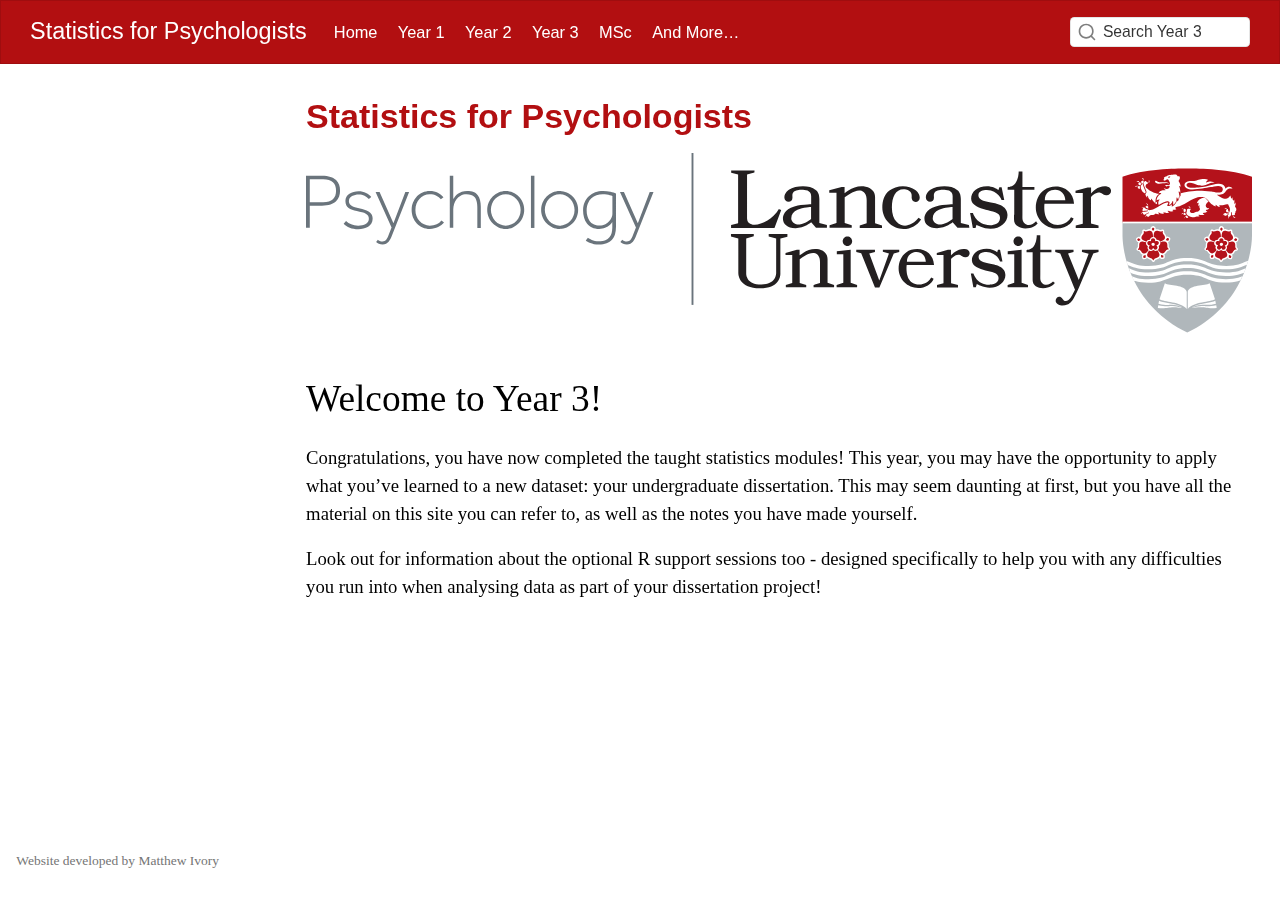
<file: docs/index.html>
<!DOCTYPE html>
<html xmlns="http://www.w3.org/1999/xhtml" lang="en" xml:lang="en"><head>

<meta charset="utf-8">
<meta name="generator" content="quarto-1.5.56">

<meta name="viewport" content="width=device-width, initial-scale=1.0, user-scalable=yes">


<title>Statistics for Psychologists</title>
<style>
code{white-space: pre-wrap;}
span.smallcaps{font-variant: small-caps;}
div.columns{display: flex; gap: min(4vw, 1.5em);}
div.column{flex: auto; overflow-x: auto;}
div.hanging-indent{margin-left: 1.5em; text-indent: -1.5em;}
ul.task-list{list-style: none;}
ul.task-list li input[type="checkbox"] {
  width: 0.8em;
  margin: 0 0.8em 0.2em -1em; /* quarto-specific, see https://github.com/quarto-dev/quarto-cli/issues/4556 */ 
  vertical-align: middle;
}
</style>


<script src="site_libs/quarto-nav/quarto-nav.js"></script>
<script src="site_libs/quarto-nav/headroom.min.js"></script>
<script src="site_libs/clipboard/clipboard.min.js"></script>
<script src="site_libs/quarto-search/autocomplete.umd.js"></script>
<script src="site_libs/quarto-search/fuse.min.js"></script>
<script src="site_libs/quarto-search/quarto-search.js"></script>
<meta name="quarto:offset" content="./">
<link href="./Images/favicon.png" rel="icon" type="image/png">
<script src="site_libs/quarto-html/quarto.js"></script>
<script src="site_libs/quarto-html/popper.min.js"></script>
<script src="site_libs/quarto-html/tippy.umd.min.js"></script>
<link href="site_libs/quarto-html/tippy.css" rel="stylesheet">
<link href="site_libs/quarto-html/quarto-syntax-highlighting.css" rel="stylesheet" id="quarto-text-highlighting-styles">
<script src="site_libs/bootstrap/bootstrap.min.js"></script>
<link href="site_libs/bootstrap/bootstrap-icons.css" rel="stylesheet">
<link href="site_libs/bootstrap/bootstrap.min.css" rel="stylesheet" id="quarto-bootstrap" data-mode="light">
<script id="quarto-search-options" type="application/json">{
  "location": "navbar",
  "copy-button": false,
  "collapse-after": 3,
  "panel-placement": "end",
  "type": "textbox",
  "limit": 50,
  "keyboard-shortcut": [
    "f",
    "/",
    "s"
  ],
  "language": {
    "search-no-results-text": "No results",
    "search-matching-documents-text": "matching documents",
    "search-copy-link-title": "Copy link to search",
    "search-hide-matches-text": "Hide additional matches",
    "search-more-match-text": "more match in this document",
    "search-more-matches-text": "more matches in this document",
    "search-clear-button-title": "Clear",
    "search-text-placeholder": "",
    "search-detached-cancel-button-title": "Cancel",
    "search-submit-button-title": "Submit",
    "search-label": "Search"
  }
}</script>
<script>window.onload = function() {document.getElementById("autocomplete-0-input").placeholder = "Search Year 3";};</script>
<script language="JavaScript" type="text/javascript" src="https://ajax.googleapis.com/ajax/libs/jquery/3.6.4/jquery.min.js"></script>
<link href="https://cdn.jsdelivr.net/npm/bootstrap@5.0.2/dist/css/bootstrap.min.css" rel="stylesheet" integrity="sha384-EVSTQN3/azprG1Anm3QDgpJLIm9Nao0Yz1ztcQTwFspd3yD65VohhpuuCOmLASjC" crossorigin="anonymous">


<link rel="stylesheet" href="https://lu-psy-r.github.io/essentials/hide_title.css">
</head>

<body class="nav-sidebar floating nav-fixed">

<div id="quarto-search-results"></div>
  <header id="quarto-header" class="headroom fixed-top">
    <nav class="navbar navbar-expand-lg " data-bs-theme="dark">
      <div class="navbar-container container-fluid">
      <div class="navbar-brand-container mx-auto">
    <a class="navbar-brand" href="https://lu-psy-r.github.io/">
    <span class="navbar-title">Statistics for Psychologists</span>
    </a>
  </div>
            <div id="quarto-search" class="" title="Search"></div>
          <button class="navbar-toggler" type="button" data-bs-toggle="collapse" data-bs-target="#navbarCollapse" aria-controls="navbarCollapse" role="menu" aria-expanded="false" aria-label="Toggle navigation" onclick="if (window.quartoToggleHeadroom) { window.quartoToggleHeadroom(); }">
  <span class="navbar-toggler-icon"></span>
</button>
          <div class="collapse navbar-collapse" id="navbarCollapse">
            <ul class="navbar-nav navbar-nav-scroll me-auto">
  <li class="nav-item">
    <a class="nav-link" href="https://lu-psy-r.github.io/"> 
<span class="menu-text">Home</span></a>
  </li>  
  <li class="nav-item">
    <a class="nav-link" href="https://lu-psy-r.github.io/year1/index.html"> 
<span class="menu-text">Year 1</span></a>
  </li>  
  <li class="nav-item">
    <a class="nav-link" href="https://lu-psy-r.github.io/year2/index.html"> 
<span class="menu-text">Year 2</span></a>
  </li>  
  <li class="nav-item">
    <a class="nav-link" href="https://lu-psy-r.github.io/year3/index.html"> 
<span class="menu-text">Year 3</span></a>
  </li>  
  <li class="nav-item">
    <a class="nav-link" href="https://lu-psy-r.github.io/MSc/index.html"> 
<span class="menu-text">MSc</span></a>
  </li>  
  <li class="nav-item">
    <a class="nav-link" href="https://lu-psy-r.github.io/more/index.html"> 
<span class="menu-text">And More…</span></a>
  </li>  
</ul>
          </div> <!-- /navcollapse -->
            <div class="quarto-navbar-tools">
</div>
      </div> <!-- /container-fluid -->
    </nav>
  <nav class="quarto-secondary-nav">
    <div class="container-fluid d-flex">
      <button type="button" class="quarto-btn-toggle btn" data-bs-toggle="collapse" role="button" data-bs-target=".quarto-sidebar-collapse-item" aria-controls="quarto-sidebar" aria-expanded="false" aria-label="Toggle sidebar navigation" onclick="if (window.quartoToggleHeadroom) { window.quartoToggleHeadroom(); }">
        <i class="bi bi-layout-text-sidebar-reverse"></i>
      </button>
        <nav class="quarto-page-breadcrumbs" aria-label="breadcrumb"><ol class="breadcrumb"><li class="breadcrumb-item">Statistics for Psychologists</li></ol></nav>
        <a class="flex-grow-1" role="navigation" data-bs-toggle="collapse" data-bs-target=".quarto-sidebar-collapse-item" aria-controls="quarto-sidebar" aria-expanded="false" aria-label="Toggle sidebar navigation" onclick="if (window.quartoToggleHeadroom) { window.quartoToggleHeadroom(); }">      
        </a>
      <button type="button" class="btn quarto-search-button" aria-label="Search" onclick="window.quartoOpenSearch();">
        <i class="bi bi-search"></i>
      </button>
    </div>
  </nav>
</header>
<!-- content -->
<div id="quarto-content" class="quarto-container page-columns page-rows-contents page-layout-full page-navbar">
<!-- sidebar -->
  <nav id="quarto-sidebar" class="sidebar collapse collapse-horizontal quarto-sidebar-collapse-item sidebar-navigation floating overflow-auto">
        <div class="mt-2 flex-shrink-0 align-items-center">
        <div class="sidebar-search">
        <div id="quarto-search" class="" title="Search"></div>
        </div>
        </div>
</nav>
<div id="quarto-sidebar-glass" class="quarto-sidebar-collapse-item" data-bs-toggle="collapse" data-bs-target=".quarto-sidebar-collapse-item"></div>
<!-- margin-sidebar -->
    <div id="quarto-margin-sidebar" class="sidebar margin-sidebar zindex-bottom">
        
    </div>
<!-- main -->
<main class="content column-page-right" id="quarto-document-content">

<header id="title-block-header" class="quarto-title-block default">
<div class="quarto-title">
<h1 class="title">Statistics for Psychologists</h1>
</div>



<div class="quarto-title-meta column-page-right">

    
  
    
  </div>
  


</header>


<div class="quarto-figure quarto-figure-center">
<figure class="figure">
<p><img src="Images/LUPsychology.svg" class="img-fluid quarto-figure quarto-figure-center figure-img" alt="University Logo"></p>
</figure>
</div>
<div class="div" style="font-size:2em;">
<p>Welcome to Year 3!</p>
</div>
<p>Congratulations, you have now completed the taught statistics modules! This year, you may have the opportunity to apply what you’ve learned to a new dataset: your undergraduate dissertation. This may seem daunting at first, but you have all the material on this site you can refer to, as well as the notes you have made yourself.</p>
<p>Look out for information about the optional R support sessions too - designed specifically to help you with any difficulties you run into when analysing data as part of your dissertation project!</p>



</main> <!-- /main -->
<script id="quarto-html-after-body" type="application/javascript">
window.document.addEventListener("DOMContentLoaded", function (event) {
  const toggleBodyColorMode = (bsSheetEl) => {
    const mode = bsSheetEl.getAttribute("data-mode");
    const bodyEl = window.document.querySelector("body");
    if (mode === "dark") {
      bodyEl.classList.add("quarto-dark");
      bodyEl.classList.remove("quarto-light");
    } else {
      bodyEl.classList.add("quarto-light");
      bodyEl.classList.remove("quarto-dark");
    }
  }
  const toggleBodyColorPrimary = () => {
    const bsSheetEl = window.document.querySelector("link#quarto-bootstrap");
    if (bsSheetEl) {
      toggleBodyColorMode(bsSheetEl);
    }
  }
  toggleBodyColorPrimary();  
  const isCodeAnnotation = (el) => {
    for (const clz of el.classList) {
      if (clz.startsWith('code-annotation-')) {                     
        return true;
      }
    }
    return false;
  }
  const onCopySuccess = function(e) {
    // button target
    const button = e.trigger;
    // don't keep focus
    button.blur();
    // flash "checked"
    button.classList.add('code-copy-button-checked');
    var currentTitle = button.getAttribute("title");
    button.setAttribute("title", "Copied!");
    let tooltip;
    if (window.bootstrap) {
      button.setAttribute("data-bs-toggle", "tooltip");
      button.setAttribute("data-bs-placement", "left");
      button.setAttribute("data-bs-title", "Copied!");
      tooltip = new bootstrap.Tooltip(button, 
        { trigger: "manual", 
          customClass: "code-copy-button-tooltip",
          offset: [0, -8]});
      tooltip.show();    
    }
    setTimeout(function() {
      if (tooltip) {
        tooltip.hide();
        button.removeAttribute("data-bs-title");
        button.removeAttribute("data-bs-toggle");
        button.removeAttribute("data-bs-placement");
      }
      button.setAttribute("title", currentTitle);
      button.classList.remove('code-copy-button-checked');
    }, 1000);
    // clear code selection
    e.clearSelection();
  }
  const getTextToCopy = function(trigger) {
      const codeEl = trigger.previousElementSibling.cloneNode(true);
      for (const childEl of codeEl.children) {
        if (isCodeAnnotation(childEl)) {
          childEl.remove();
        }
      }
      return codeEl.innerText;
  }
  const clipboard = new window.ClipboardJS('.code-copy-button:not([data-in-quarto-modal])', {
    text: getTextToCopy
  });
  clipboard.on('success', onCopySuccess);
  if (window.document.getElementById('quarto-embedded-source-code-modal')) {
    // For code content inside modals, clipBoardJS needs to be initialized with a container option
    // TODO: Check when it could be a function (https://github.com/zenorocha/clipboard.js/issues/860)
    const clipboardModal = new window.ClipboardJS('.code-copy-button[data-in-quarto-modal]', {
      text: getTextToCopy,
      container: window.document.getElementById('quarto-embedded-source-code-modal')
    });
    clipboardModal.on('success', onCopySuccess);
  }
    var localhostRegex = new RegExp(/^(?:http|https):\/\/localhost\:?[0-9]*\//);
    var mailtoRegex = new RegExp(/^mailto:/);
      var filterRegex = new RegExp('/' + window.location.host + '/');
    var isInternal = (href) => {
        return filterRegex.test(href) || localhostRegex.test(href) || mailtoRegex.test(href);
    }
    // Inspect non-navigation links and adorn them if external
 	var links = window.document.querySelectorAll('a[href]:not(.nav-link):not(.navbar-brand):not(.toc-action):not(.sidebar-link):not(.sidebar-item-toggle):not(.pagination-link):not(.no-external):not([aria-hidden]):not(.dropdown-item):not(.quarto-navigation-tool):not(.about-link)');
    for (var i=0; i<links.length; i++) {
      const link = links[i];
      if (!isInternal(link.href)) {
        // undo the damage that might have been done by quarto-nav.js in the case of
        // links that we want to consider external
        if (link.dataset.originalHref !== undefined) {
          link.href = link.dataset.originalHref;
        }
      }
    }
  function tippyHover(el, contentFn, onTriggerFn, onUntriggerFn) {
    const config = {
      allowHTML: true,
      maxWidth: 500,
      delay: 100,
      arrow: false,
      appendTo: function(el) {
          return el.parentElement;
      },
      interactive: true,
      interactiveBorder: 10,
      theme: 'quarto',
      placement: 'bottom-start',
    };
    if (contentFn) {
      config.content = contentFn;
    }
    if (onTriggerFn) {
      config.onTrigger = onTriggerFn;
    }
    if (onUntriggerFn) {
      config.onUntrigger = onUntriggerFn;
    }
    window.tippy(el, config); 
  }
  const noterefs = window.document.querySelectorAll('a[role="doc-noteref"]');
  for (var i=0; i<noterefs.length; i++) {
    const ref = noterefs[i];
    tippyHover(ref, function() {
      // use id or data attribute instead here
      let href = ref.getAttribute('data-footnote-href') || ref.getAttribute('href');
      try { href = new URL(href).hash; } catch {}
      const id = href.replace(/^#\/?/, "");
      const note = window.document.getElementById(id);
      if (note) {
        return note.innerHTML;
      } else {
        return "";
      }
    });
  }
  const xrefs = window.document.querySelectorAll('a.quarto-xref');
  const processXRef = (id, note) => {
    // Strip column container classes
    const stripColumnClz = (el) => {
      el.classList.remove("page-full", "page-columns");
      if (el.children) {
        for (const child of el.children) {
          stripColumnClz(child);
        }
      }
    }
    stripColumnClz(note)
    if (id === null || id.startsWith('sec-')) {
      // Special case sections, only their first couple elements
      const container = document.createElement("div");
      if (note.children && note.children.length > 2) {
        container.appendChild(note.children[0].cloneNode(true));
        for (let i = 1; i < note.children.length; i++) {
          const child = note.children[i];
          if (child.tagName === "P" && child.innerText === "") {
            continue;
          } else {
            container.appendChild(child.cloneNode(true));
            break;
          }
        }
        if (window.Quarto?.typesetMath) {
          window.Quarto.typesetMath(container);
        }
        return container.innerHTML
      } else {
        if (window.Quarto?.typesetMath) {
          window.Quarto.typesetMath(note);
        }
        return note.innerHTML;
      }
    } else {
      // Remove any anchor links if they are present
      const anchorLink = note.querySelector('a.anchorjs-link');
      if (anchorLink) {
        anchorLink.remove();
      }
      if (window.Quarto?.typesetMath) {
        window.Quarto.typesetMath(note);
      }
      // TODO in 1.5, we should make sure this works without a callout special case
      if (note.classList.contains("callout")) {
        return note.outerHTML;
      } else {
        return note.innerHTML;
      }
    }
  }
  for (var i=0; i<xrefs.length; i++) {
    const xref = xrefs[i];
    tippyHover(xref, undefined, function(instance) {
      instance.disable();
      let url = xref.getAttribute('href');
      let hash = undefined; 
      if (url.startsWith('#')) {
        hash = url;
      } else {
        try { hash = new URL(url).hash; } catch {}
      }
      if (hash) {
        const id = hash.replace(/^#\/?/, "");
        const note = window.document.getElementById(id);
        if (note !== null) {
          try {
            const html = processXRef(id, note.cloneNode(true));
            instance.setContent(html);
          } finally {
            instance.enable();
            instance.show();
          }
        } else {
          // See if we can fetch this
          fetch(url.split('#')[0])
          .then(res => res.text())
          .then(html => {
            const parser = new DOMParser();
            const htmlDoc = parser.parseFromString(html, "text/html");
            const note = htmlDoc.getElementById(id);
            if (note !== null) {
              const html = processXRef(id, note);
              instance.setContent(html);
            } 
          }).finally(() => {
            instance.enable();
            instance.show();
          });
        }
      } else {
        // See if we can fetch a full url (with no hash to target)
        // This is a special case and we should probably do some content thinning / targeting
        fetch(url)
        .then(res => res.text())
        .then(html => {
          const parser = new DOMParser();
          const htmlDoc = parser.parseFromString(html, "text/html");
          const note = htmlDoc.querySelector('main.content');
          if (note !== null) {
            // This should only happen for chapter cross references
            // (since there is no id in the URL)
            // remove the first header
            if (note.children.length > 0 && note.children[0].tagName === "HEADER") {
              note.children[0].remove();
            }
            const html = processXRef(null, note);
            instance.setContent(html);
          } 
        }).finally(() => {
          instance.enable();
          instance.show();
        });
      }
    }, function(instance) {
    });
  }
      let selectedAnnoteEl;
      const selectorForAnnotation = ( cell, annotation) => {
        let cellAttr = 'data-code-cell="' + cell + '"';
        let lineAttr = 'data-code-annotation="' +  annotation + '"';
        const selector = 'span[' + cellAttr + '][' + lineAttr + ']';
        return selector;
      }
      const selectCodeLines = (annoteEl) => {
        const doc = window.document;
        const targetCell = annoteEl.getAttribute("data-target-cell");
        const targetAnnotation = annoteEl.getAttribute("data-target-annotation");
        const annoteSpan = window.document.querySelector(selectorForAnnotation(targetCell, targetAnnotation));
        const lines = annoteSpan.getAttribute("data-code-lines").split(",");
        const lineIds = lines.map((line) => {
          return targetCell + "-" + line;
        })
        let top = null;
        let height = null;
        let parent = null;
        if (lineIds.length > 0) {
            //compute the position of the single el (top and bottom and make a div)
            const el = window.document.getElementById(lineIds[0]);
            top = el.offsetTop;
            height = el.offsetHeight;
            parent = el.parentElement.parentElement;
          if (lineIds.length > 1) {
            const lastEl = window.document.getElementById(lineIds[lineIds.length - 1]);
            const bottom = lastEl.offsetTop + lastEl.offsetHeight;
            height = bottom - top;
          }
          if (top !== null && height !== null && parent !== null) {
            // cook up a div (if necessary) and position it 
            let div = window.document.getElementById("code-annotation-line-highlight");
            if (div === null) {
              div = window.document.createElement("div");
              div.setAttribute("id", "code-annotation-line-highlight");
              div.style.position = 'absolute';
              parent.appendChild(div);
            }
            div.style.top = top - 2 + "px";
            div.style.height = height + 4 + "px";
            div.style.left = 0;
            let gutterDiv = window.document.getElementById("code-annotation-line-highlight-gutter");
            if (gutterDiv === null) {
              gutterDiv = window.document.createElement("div");
              gutterDiv.setAttribute("id", "code-annotation-line-highlight-gutter");
              gutterDiv.style.position = 'absolute';
              const codeCell = window.document.getElementById(targetCell);
              const gutter = codeCell.querySelector('.code-annotation-gutter');
              gutter.appendChild(gutterDiv);
            }
            gutterDiv.style.top = top - 2 + "px";
            gutterDiv.style.height = height + 4 + "px";
          }
          selectedAnnoteEl = annoteEl;
        }
      };
      const unselectCodeLines = () => {
        const elementsIds = ["code-annotation-line-highlight", "code-annotation-line-highlight-gutter"];
        elementsIds.forEach((elId) => {
          const div = window.document.getElementById(elId);
          if (div) {
            div.remove();
          }
        });
        selectedAnnoteEl = undefined;
      };
        // Handle positioning of the toggle
    window.addEventListener(
      "resize",
      throttle(() => {
        elRect = undefined;
        if (selectedAnnoteEl) {
          selectCodeLines(selectedAnnoteEl);
        }
      }, 10)
    );
    function throttle(fn, ms) {
    let throttle = false;
    let timer;
      return (...args) => {
        if(!throttle) { // first call gets through
            fn.apply(this, args);
            throttle = true;
        } else { // all the others get throttled
            if(timer) clearTimeout(timer); // cancel #2
            timer = setTimeout(() => {
              fn.apply(this, args);
              timer = throttle = false;
            }, ms);
        }
      };
    }
      // Attach click handler to the DT
      const annoteDls = window.document.querySelectorAll('dt[data-target-cell]');
      for (const annoteDlNode of annoteDls) {
        annoteDlNode.addEventListener('click', (event) => {
          const clickedEl = event.target;
          if (clickedEl !== selectedAnnoteEl) {
            unselectCodeLines();
            const activeEl = window.document.querySelector('dt[data-target-cell].code-annotation-active');
            if (activeEl) {
              activeEl.classList.remove('code-annotation-active');
            }
            selectCodeLines(clickedEl);
            clickedEl.classList.add('code-annotation-active');
          } else {
            // Unselect the line
            unselectCodeLines();
            clickedEl.classList.remove('code-annotation-active');
          }
        });
      }
  const findCites = (el) => {
    const parentEl = el.parentElement;
    if (parentEl) {
      const cites = parentEl.dataset.cites;
      if (cites) {
        return {
          el,
          cites: cites.split(' ')
        };
      } else {
        return findCites(el.parentElement)
      }
    } else {
      return undefined;
    }
  };
  var bibliorefs = window.document.querySelectorAll('a[role="doc-biblioref"]');
  for (var i=0; i<bibliorefs.length; i++) {
    const ref = bibliorefs[i];
    const citeInfo = findCites(ref);
    if (citeInfo) {
      tippyHover(citeInfo.el, function() {
        var popup = window.document.createElement('div');
        citeInfo.cites.forEach(function(cite) {
          var citeDiv = window.document.createElement('div');
          citeDiv.classList.add('hanging-indent');
          citeDiv.classList.add('csl-entry');
          var biblioDiv = window.document.getElementById('ref-' + cite);
          if (biblioDiv) {
            citeDiv.innerHTML = biblioDiv.innerHTML;
          }
          popup.appendChild(citeDiv);
        });
        return popup.innerHTML;
      });
    }
  }
});
</script>
</div> <!-- /content -->
<footer class="footer">
  <div class="nav-footer">
    <div class="nav-footer-left">
<p>Website developed by Matthew Ivory</p>
</div>   
    <div class="nav-footer-center">
      &nbsp;
    </div>
    <div class="nav-footer-right">
      <ul class="footer-items list-unstyled">
    <li class="nav-item">
    <a class="nav-link" href="./previous-content/index.html">
<p>Previous Content</p>
</a>
  </li>  
</ul>
    </div>
  </div>
</footer>




</body></html>
</file>
<file: docs/site_libs/quarto-html/tippy.css>
.tippy-box[data-animation=fade][data-state=hidden]{opacity:0}[data-tippy-root]{max-width:calc(100vw - 10px)}.tippy-box{position:relative;background-color:#333;color:#fff;border-radius:4px;font-size:14px;line-height:1.4;white-space:normal;outline:0;transition-property:transform,visibility,opacity}.tippy-box[data-placement^=top]>.tippy-arrow{bottom:0}.tippy-box[data-placement^=top]>.tippy-arrow:before{bottom:-7px;left:0;border-width:8px 8px 0;border-top-color:initial;transform-origin:center top}.tippy-box[data-placement^=bottom]>.tippy-arrow{top:0}.tippy-box[data-placement^=bottom]>.tippy-arrow:before{top:-7px;left:0;border-width:0 8px 8px;border-bottom-color:initial;transform-origin:center bottom}.tippy-box[data-placement^=left]>.tippy-arrow{right:0}.tippy-box[data-placement^=left]>.tippy-arrow:before{border-width:8px 0 8px 8px;border-left-color:initial;right:-7px;transform-origin:center left}.tippy-box[data-placement^=right]>.tippy-arrow{left:0}.tippy-box[data-placement^=right]>.tippy-arrow:before{left:-7px;border-width:8px 8px 8px 0;border-right-color:initial;transform-origin:center right}.tippy-box[data-inertia][data-state=visible]{transition-timing-function:cubic-bezier(.54,1.5,.38,1.11)}.tippy-arrow{width:16px;height:16px;color:#333}.tippy-arrow:before{content:"";position:absolute;border-color:transparent;border-style:solid}.tippy-content{position:relative;padding:5px 9px;z-index:1}
</file>
<file: docs/site_libs/quarto-html/quarto-syntax-highlighting.css>
/* quarto syntax highlight colors */
:root {
  --quarto-hl-ot-color: #003B4F;
  --quarto-hl-at-color: #657422;
  --quarto-hl-ss-color: #20794D;
  --quarto-hl-an-color: #5E5E5E;
  --quarto-hl-fu-color: #4758AB;
  --quarto-hl-st-color: #20794D;
  --quarto-hl-cf-color: #003B4F;
  --quarto-hl-op-color: #5E5E5E;
  --quarto-hl-er-color: #AD0000;
  --quarto-hl-bn-color: #AD0000;
  --quarto-hl-al-color: #AD0000;
  --quarto-hl-va-color: #111111;
  --quarto-hl-bu-color: inherit;
  --quarto-hl-ex-color: inherit;
  --quarto-hl-pp-color: #AD0000;
  --quarto-hl-in-color: #5E5E5E;
  --quarto-hl-vs-color: #20794D;
  --quarto-hl-wa-color: #5E5E5E;
  --quarto-hl-do-color: #5E5E5E;
  --quarto-hl-im-color: #00769E;
  --quarto-hl-ch-color: #20794D;
  --quarto-hl-dt-color: #AD0000;
  --quarto-hl-fl-color: #AD0000;
  --quarto-hl-co-color: #5E5E5E;
  --quarto-hl-cv-color: #5E5E5E;
  --quarto-hl-cn-color: #8f5902;
  --quarto-hl-sc-color: #5E5E5E;
  --quarto-hl-dv-color: #AD0000;
  --quarto-hl-kw-color: #003B4F;
}

/* other quarto variables */
:root {
  --quarto-font-monospace: SFMono-Regular, Menlo, Monaco, Consolas, "Liberation Mono", "Courier New", monospace;
}

pre > code.sourceCode > span {
  color: #003B4F;
}

code span {
  color: #003B4F;
}

code.sourceCode > span {
  color: #003B4F;
}

div.sourceCode,
div.sourceCode pre.sourceCode {
  color: #003B4F;
}

code span.ot {
  color: #003B4F;
  font-style: inherit;
}

code span.at {
  color: #657422;
  font-style: inherit;
}

code span.ss {
  color: #20794D;
  font-style: inherit;
}

code span.an {
  color: #5E5E5E;
  font-style: inherit;
}

code span.fu {
  color: #4758AB;
  font-style: inherit;
}

code span.st {
  color: #20794D;
  font-style: inherit;
}

code span.cf {
  color: #003B4F;
  font-weight: bold;
  font-style: inherit;
}

code span.op {
  color: #5E5E5E;
  font-style: inherit;
}

code span.er {
  color: #AD0000;
  font-style: inherit;
}

code span.bn {
  color: #AD0000;
  font-style: inherit;
}

code span.al {
  color: #AD0000;
  font-style: inherit;
}

code span.va {
  color: #111111;
  font-style: inherit;
}

code span.bu {
  font-style: inherit;
}

code span.ex {
  font-style: inherit;
}

code span.pp {
  color: #AD0000;
  font-style: inherit;
}

code span.in {
  color: #5E5E5E;
  font-style: inherit;
}

code span.vs {
  color: #20794D;
  font-style: inherit;
}

code span.wa {
  color: #5E5E5E;
  font-style: italic;
}

code span.do {
  color: #5E5E5E;
  font-style: italic;
}

code span.im {
  color: #00769E;
  font-style: inherit;
}

code span.ch {
  color: #20794D;
  font-style: inherit;
}

code span.dt {
  color: #AD0000;
  font-style: inherit;
}

code span.fl {
  color: #AD0000;
  font-style: inherit;
}

code span.co {
  color: #5E5E5E;
  font-style: inherit;
}

code span.cv {
  color: #5E5E5E;
  font-style: italic;
}

code span.cn {
  color: #8f5902;
  font-style: inherit;
}

code span.sc {
  color: #5E5E5E;
  font-style: inherit;
}

code span.dv {
  color: #AD0000;
  font-style: inherit;
}

code span.kw {
  color: #003B4F;
  font-weight: bold;
  font-style: inherit;
}

.prevent-inlining {
  content: "</";
}

/*# sourceMappingURL=debc5d5d77c3f9108843748ff7464032.css.map */
</file>
